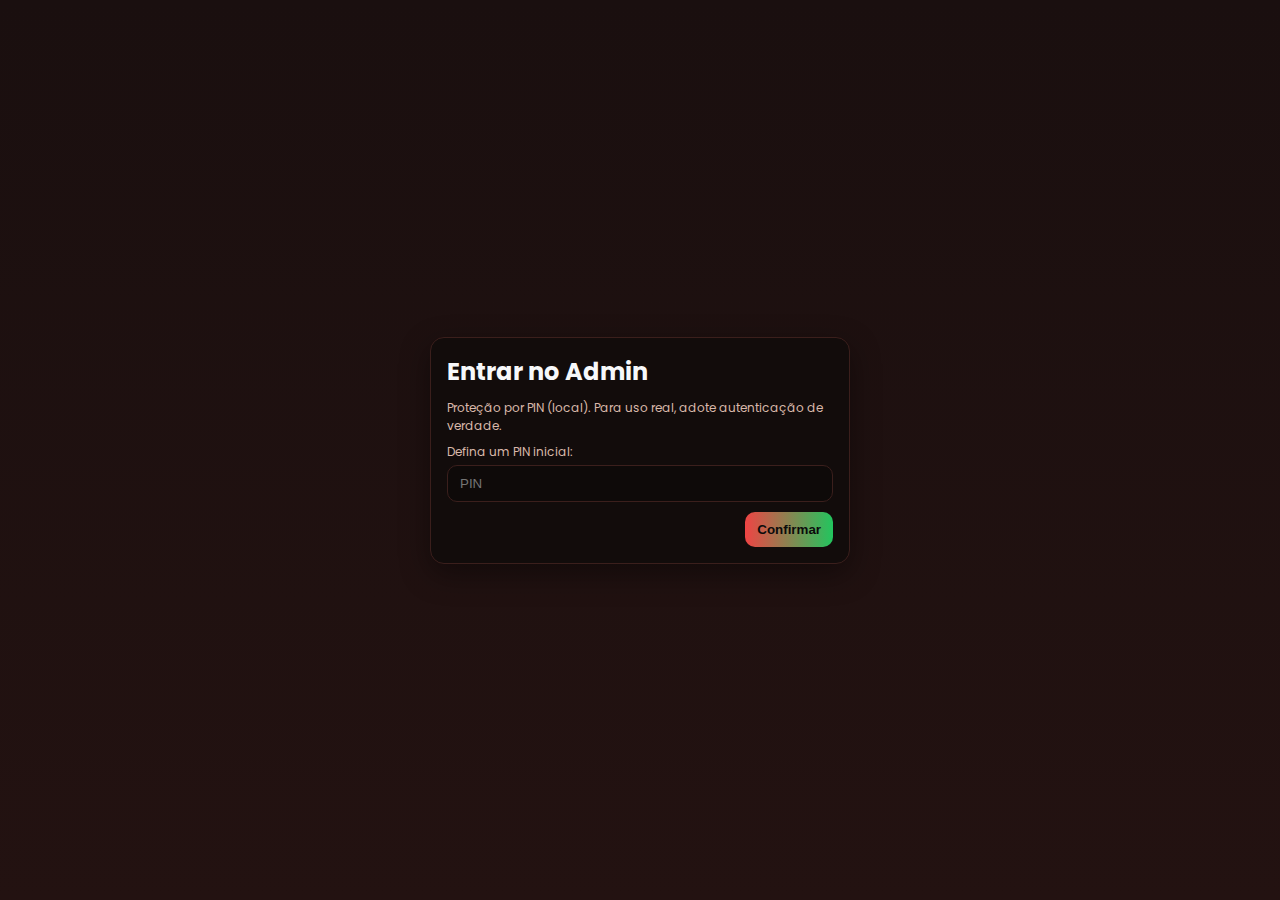
<file: admin.html>
<!DOCTYPE html>
<html lang="pt-BR">
<head>
  <meta charset="utf-8"/>
  <meta name="viewport" content="width=device-width, initial-scale=1"/>
  <title>Admin – Cardápio da Pizzaria (Demo)</title>
  <link href="https://fonts.googleapis.com/css2?family=Poppins:wght@400;600;800&display=swap" rel="stylesheet">
  <link rel="stylesheet" href="admin.css"/>
</head>
<body>
  <div id="lock" class="lock" style="display:none">
    <div class="box">
      <h2>Entrar no Admin</h2>
      <div class="small">Proteção por PIN (local). Para uso real, adote autenticação de verdade.</div>
      <div id="lockFirst" class="small" style="margin:8px 0 4px;display:none">Defina um PIN inicial:</div>
      <input id="pinInput" type="password" placeholder="PIN" style="width:100%">
      <div class="flex" style="justify-content:flex-end;margin-top:10px">
        <button id="pinConfirm" class="primary">Confirmar</button>
      </div>
    </div>
  </div>

  <div class="container" style="display:none" id="app">
    <div class="top">
      <h1>Admin de Estoque <span class="small">— Demo (overlay LocalStorage)</span></h1>
      <div class="toolbar">
        <button id="btnExport" class="primary">Exportar JSON (merge)</button>
        <button id="btnImport">Importar JSON → overlay</button>
        <button id="btnExportHist">Exportar histórico (CSV)</button>
        <button id="btnReset" class="warn">Resetar overlay</button>
        <button id="btnChangePin">Definir novo PIN</button>
        <button id="btnLock">Bloquear</button>
      </div>
    </div>

    <div class="card controls">
      <input type="search" id="q" placeholder="Buscar por nome...">
      <select id="cat">
        <option value="all">Todas categorias</option>
        <option value="salgada">Salgadas</option>
        <option value="doce">Doces</option>
        <option value="bebida">Bebidas</option>
      </select>
      <select id="sort">
        <option value="name-asc">Nome A→Z</option>
        <option value="name-desc">Nome Z→A</option>
        <option value="stock-asc">Estoque ↑</option>
        <option value="stock-desc">Estoque ↓</option>
        <option value="margin-desc">Maior margem %</option>
        <option value="margin-asc">Menor margem %</option>
      </select>
      <div class="right" style="flex:1">
        <button id="btnAdd" class="primary">Adicionar item</button>
      </div>
    </div>

    <div class="grid">
      <section class="card">
        <table class="table" aria-label="Tabela de estoque">
          <thead>
            <tr>
              <th>Produto</th>
              <th>Categoria</th>
              <th class="num">Preço base</th>
              <th class="num">Custo base</th>
              <th class="num">Margem</th>
              <th class="num">Estoque</th>
              <th>Ações</th>
            </tr>
          </thead>
          <tbody id="tbody"></tbody>
        </table>
        <div class="small" id="status">–</div>
      </section>

      <aside class="card">
        <h3 style="margin:0 0 8px">Editor</h3>
        <div id="editor">
          <label>Nome<br><input id="f_nome" placeholder="Ex.: Pizza Marguerita"/></label><br><br>
          <label>Categoria<br>
            <select id="f_categoria">
              <option value="salgada">Salgada</option>
              <option value="doce">Doce</option>
              <option value="bebida">Bebida</option>
            </select>
          </label><br><br>
          <div>
            <div class="small">Imagem (arraste & solte ou clique)</div>
            <div id="drop" class="drop">Solte a imagem aqui ou clique</div>
            <img id="preview" class="preview" alt="Preview" style="display:none;margin-top:8px"/>
            <input id="f_imagem" placeholder="img/pizza-nova.jpg" style="width:100%;margin-top:8px" />
          </div><br>
          <label>Estoque<br><input id="f_estoque" type="number" step="1" class="inline"/></label><br><br>
          <div class="small">Promoção</div>
          <div class="flex">
            <label><input type="checkbox" id="f_promo"/> Em promoção</label>
            <input id="f_destaque" placeholder="Texto do badge (ex.: Promo, +Queijo, 2x1)"/>
          </div><br>
          <div id="sizesWrap">
            <div class="small">Tamanhos e custos (pizzas):</div>
            <div class="flex">
              <label>Broto R$ <input id="f_p_broto" type="number" step="0.01" class="inline"/></label>
              <label>Custo R$ <input id="f_c_broto" type="number" step="0.01" class="inline"/></label>
            </div>
            <div class="flex">
              <label>Média R$ <input id="f_p_media" type="number" step="0.01" class="inline"/></label>
              <label>Custo R$ <input id="f_c_media" type="number" step="0.01" class="inline"/></label>
            </div>
            <div class="flex">
              <label>Grande R$ <input id="f_p_grande" type="number" step="0.01" class="inline"/></label>
              <label>Custo R$ <input id="f_c_grande" type="number" step="0.01" class="inline"/></label>
            </div>
          </div>
          <div id="priceWrap" style="display:none;">
            <div class="small">Preço e custo (bebidas/outros):</div>
            <div class="flex">
              <label>Preço R$ <input id="f_preco" type="number" step="0.01" class="inline"/></label>
              <label>Custo R$ <input id="f_custo" type="number" step="0.01" class="inline"/></label>
            </div>
          </div>
          <hr/>
          <div class="right">
            <button id="btnSave" class="primary">Salvar</button>
            <button id="btnClear">Limpar</button>
          </div>
        </div>
        <hr/>
        <div class="small">Este admin altera apenas o <strong>overlay</strong> (LocalStorage). Use “Exportar JSON” para consolidar no repositório.</div>
      </aside>
    </div>

    <footer>Feito para demonstração no GitHub Pages — leitura de <span class="kbd">data/produtos.json</span> + overlay em <span class="kbd">localStorage</span>.</footer>
  </div>

  <!-- Modal: Histórico -->
  <div id="histModal" class="modal" role="dialog" aria-modal="true" aria-labelledby="histTitle">
    <div class="modal-card">
      <h3 id="histTitle">Histórico</h3>
      <div class="small" id="histSub">Movimentações</div>
      <table class="table-compact" id="histTable">
        <thead><tr><th>Data/Hora</th><th>Ação</th><th>Δ</th><th>De→Para</th><th>Nota</th></tr></thead>
        <tbody></tbody>
      </table>
      <div class="right" style="margin-top:10px">
        <button id="btnHistExport">Exportar CSV</button>
        <button id="btnHistClear" class="warn">Limpar histórico</button>
        <button id="btnHistClose" class="primary">Fechar</button>
      </div>
    </div>
  </div>

  <script src="admin.js"></script>
</body>
</html>
</file>
<file: admin.css>
:root{
  --bg:#0e0a09; --panel:#120c0b; --card:#161211; --text:#f7f8fa; --muted:#d9b8aa;
  --border:#3b1f1c; --accent:#ef4444; --accent2:#22c55e; --warn:#ffb703; --ok:#2a9d8f;
}
*{box-sizing:border-box}
html,body{height:100%}
body{margin:0;font-family:Poppins,system-ui,-apple-system,Segoe UI,Roboto,Ubuntu,Arial,sans-serif;
     color:var(--text);background:linear-gradient(180deg,#1a0f0f,#231211)}
.container{max-width:1200px;margin:24px auto;padding:0 20px}
h1{margin:0;font-size:26px}
.top{display:flex;gap:10px;align-items:center;justify-content:space-between;margin-bottom:12px;flex-wrap:wrap}
.toolbar{display:flex;gap:8px;flex-wrap:wrap}
button,input,select,textarea{background:#0e0a09;color:var(--text);border:1px solid var(--border);border-radius:10px;padding:10px 12px}
button{cursor:pointer}
button.primary{background:linear-gradient(90deg,var(--accent),var(--accent2));border:none;color:#0b0b0b;font-weight:800}
button.warn{background:#2a1a05;border-color:#a86b00}
.card{background:var(--panel);border:1px solid var(--border);border-radius:14px;padding:12px;box-shadow:0 10px 24px #0008}
.grid{display:grid;grid-template-columns:1fr;gap:12px}
@media(min-width:1000px){.grid{grid-template-columns:1fr 360px}}
.table{width:100%;border-collapse:separate;border-spacing:0 8px}
.table th,.table td{padding:10px 12px;text-align:left;vertical-align:middle}
.table thead th{font-size:12px;color:var(--muted);font-weight:600}
.row{background:var(--card);border:1px solid var(--border);border-radius:12px}
.row td:first-child{border-top-left-radius:12px;border-bottom-left-radius:12px}
.row td:last-child{border-top-right-radius:12px;border-bottom-right-radius:12px}
.kbd{border:1px solid #444;border-bottom-width:3px;border-radius:6px;padding:2px 6px;font-size:12px;color:var(--muted)}
.badge{display:inline-block;padding:2px 8px;border-radius:999px;font-size:12px;border:1px solid var(--border);background:#100b0a;color:var(--muted)}
.badge.out{background:#3b0d0d;border-color:#7f1d1d;color:#fecaca;font-weight:800;text-transform:uppercase;letter-spacing:.3px}
.num{font-variant-numeric:tabular-nums}
.right{display:flex;gap:8px;justify-content:flex-end}
.small{font-size:12px;color:var(--muted)}
input.inline{width:90px}
.controls{display:flex;gap:8px;flex-wrap:wrap;margin-bottom:8px;align-items:center}
footer{margin-top:18px;color:var(--muted);font-size:12px}
hr{border:none;border-top:1px solid var(--border);margin:12px 0}
.preview{width:100%;max-height:180px;object-fit:cover;border:1px solid var(--border);border-radius:10px;background:#0b0b0b}
.drop{border:1px dashed var(--border);border-radius:12px;padding:10px;text-align:center;color:var(--muted);cursor:pointer}
.drop.drag{outline:2px solid var(--accent)}
.flex{display:flex;gap:8px;flex-wrap:wrap;align-items:center}
.modal{position:fixed;inset:0;display:none;align-items:center;justify-content:center;background:#0008;z-index:100}
.modal-card{width:min(640px,94vw);background:#120c0b;border:1px solid var(--border);border-radius:16px;padding:16px;box-shadow:0 10px 30px #00000085}
.modal h3{margin:0 0 10px}
.table-compact{width:100%;border-collapse:collapse}
.table-compact th,.table-compact td{border-bottom:1px solid #222;padding:6px 8px;text-align:left;font-size:12px}
.lock{position:fixed;inset:0;background:linear-gradient(180deg,#1a0f0f,#231211);display:flex;align-items:center;justify-content:center;z-index:999}
.lock .box{width:min(420px,92vw);background:#120c0b;border:1px solid var(--border);border-radius:14px;padding:16px;box-shadow:0 10px 30px #00000066}
.lock h2{margin:0 0 10px}
.hint{font-size:12px;color:var(--muted)}
</file>
